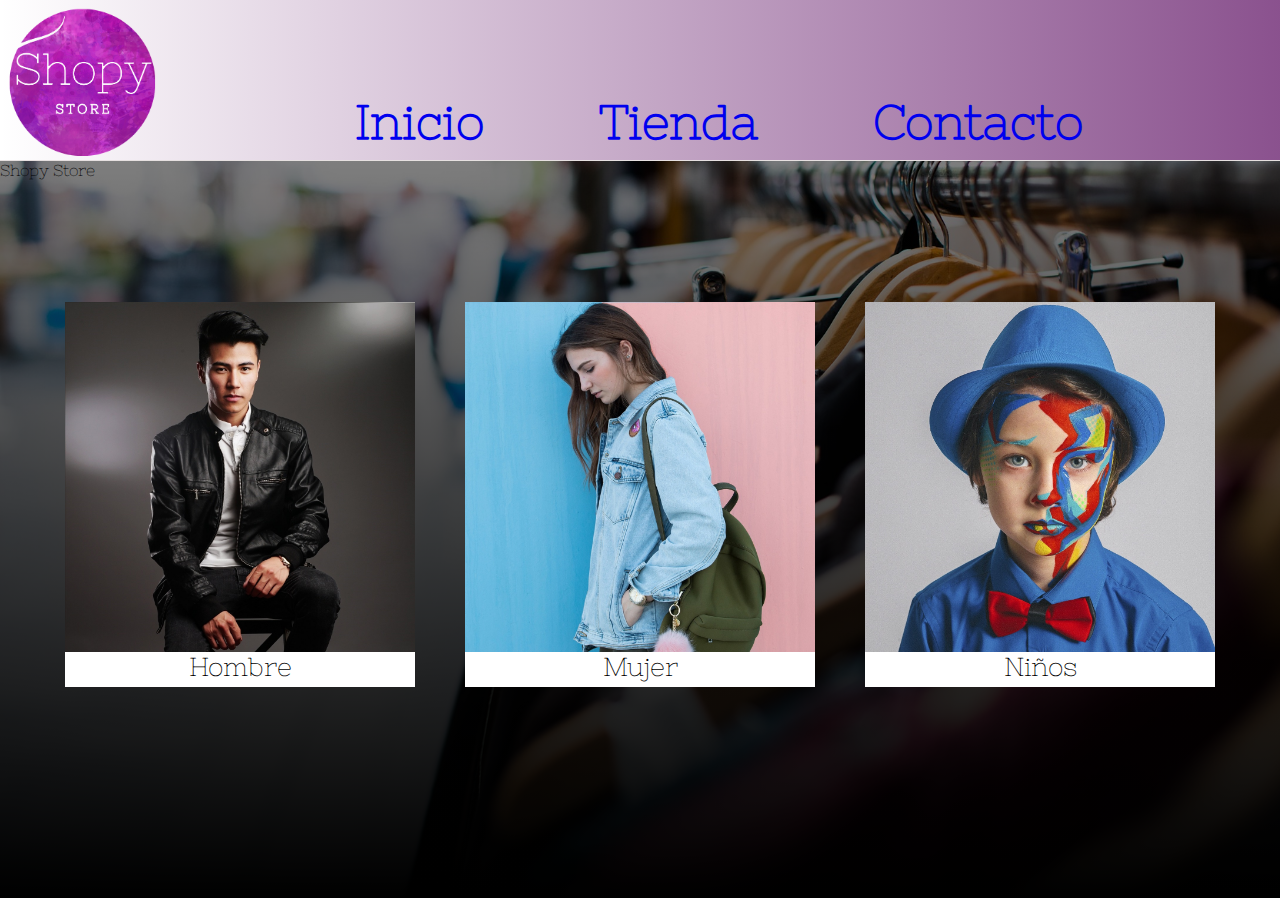
<file: index.html>
<!DOCTYPE html>
<html lang="en">
<head>
    <meta charset="UTF-8">
    <meta http-equiv="X-UA-Compatible" content="IE=edge">
    <meta name="viewport" content="width=device-width, initial-scale=1.0">
    
    <link rel="stylesheet" href="css/style-index.css">
    <link rel="icon" href="src/logos/shopy_icon_mini.png"/>
    <link rel="preconnect" href="https://fonts.googleapis.com">
    <link rel="preconnect" href="https://fonts.gstatic.com" crossorigin>
    <link href="https://fonts.googleapis.com/css2?family=Nixie+One&display=swap" rel="stylesheet">

    <title>Shopy</title>
</head>
<body>
    <header>
    <nav>
        <div class="menu">
            <div class="logo">
                <a href="/index.html">
                    <img id="logo_nav" src="src/logos/shopy_logo.png" alt="Logo Shopy Store">
                </a>
            </div>
            <div class="opciones">
                <a href="/index.html" class="link1"><h2 class="opcion">Inicio</h2></a>
                <a href="/tienda.html" class="link1"><h2 class="opcion">Tienda</h2></a>
                <a href="/contacto.html" class="link1"><h2 class="opcion">Contacto</h2></a>
            </div>
        </div>        
    </nav>
    </header>

    <section id="hero">
        
        Shopy Store

        <div class="container">

            <div class="categoria" id="categoria-hombre">
                <div class="foto">
                    <a href="/hombre.html"><img src="src/categorias/hombre.jpg" alt="Hombre modelo" /></a>
                </div>
                <a href="/hombre.html">
                <div class="descripcion">
                    <p>Hombre</p>
                </div>
                </a>
            </div>

            <div class="categoria" id="categoria-mujer">
                <div class="foto">
                    <a href="/mujer.html"><img src="src/categorias/mujer.jpg" alt="Hombre modelo" /></a>
                </div>
                <a href="/mujer.html">
                    <div class="descripcion">
                        <p>Mujer</p>
                    </div>
                </a>
            </div>


            <div class="categoria" id="categoria-niños">
                <div class="foto">
                    <a href="/niños.html"><img src="src/categorias/niños.jpg" alt="Hombre modelo" /></a>
                </div>
                <a href="/niños.html">
                    <div class="descripcion">
                        <p>Niños</p>
                    </div>
                </a>
            </div>


        </div>


    </section>
</body>
</html>
</file>
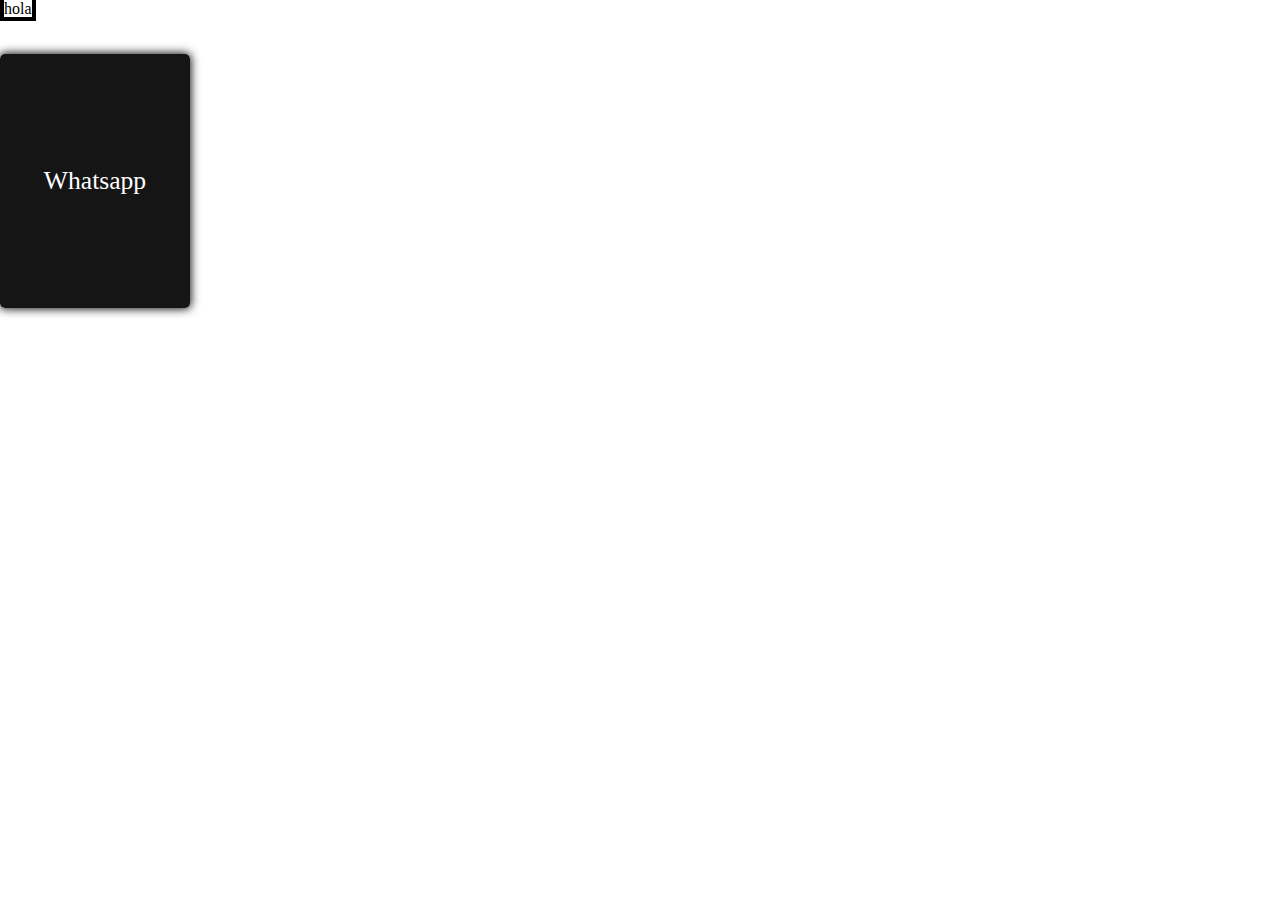
<file: contacto.html>
<!DOCTYPE html>
<html lang="en">
<head>
    <meta charset="UTF-8">
    <meta http-equiv="X-UA-Compatible" content="IE=edge">
    <meta name="viewport" content="width=device-width, initial-scale=1.0">
    <title>Document</title>
    <link rel="stylesheet" href="css/style.css">
</head>
<body>
    
    <card>
        hola
    </card>
    <br>
    <br>

    <br>

    <section>

        <div class="card">
            <div class="content">
              <div class="back">
                <div class="back-content">
                  <p>Whatsapp</p>
                </div>
              </div>
              <div class="front">
                
                <div class="img">
                  <div class="circle">
                  </div>
                  <div class="circle" id="right">
                  </div>
                  <div class="circle" id="bottom">
                  </div>
                </div>
          
                <div class="front-content">
                  <small class="badge">Pasta</small>
                  <div class="description">
                    <div class="title">
                      <p class="title">
                        <strong>Spaguetti Bolognese</strong>
                      </p>
                      
                    </div>
                    <p class="card-footer">
                      30 Mins &nbsp; | &nbsp; 1 Serving
                    </p>
                  </div>
                </div>
              </div>
            </div>
          </div>


    </section>




</body>
</html>
</file>
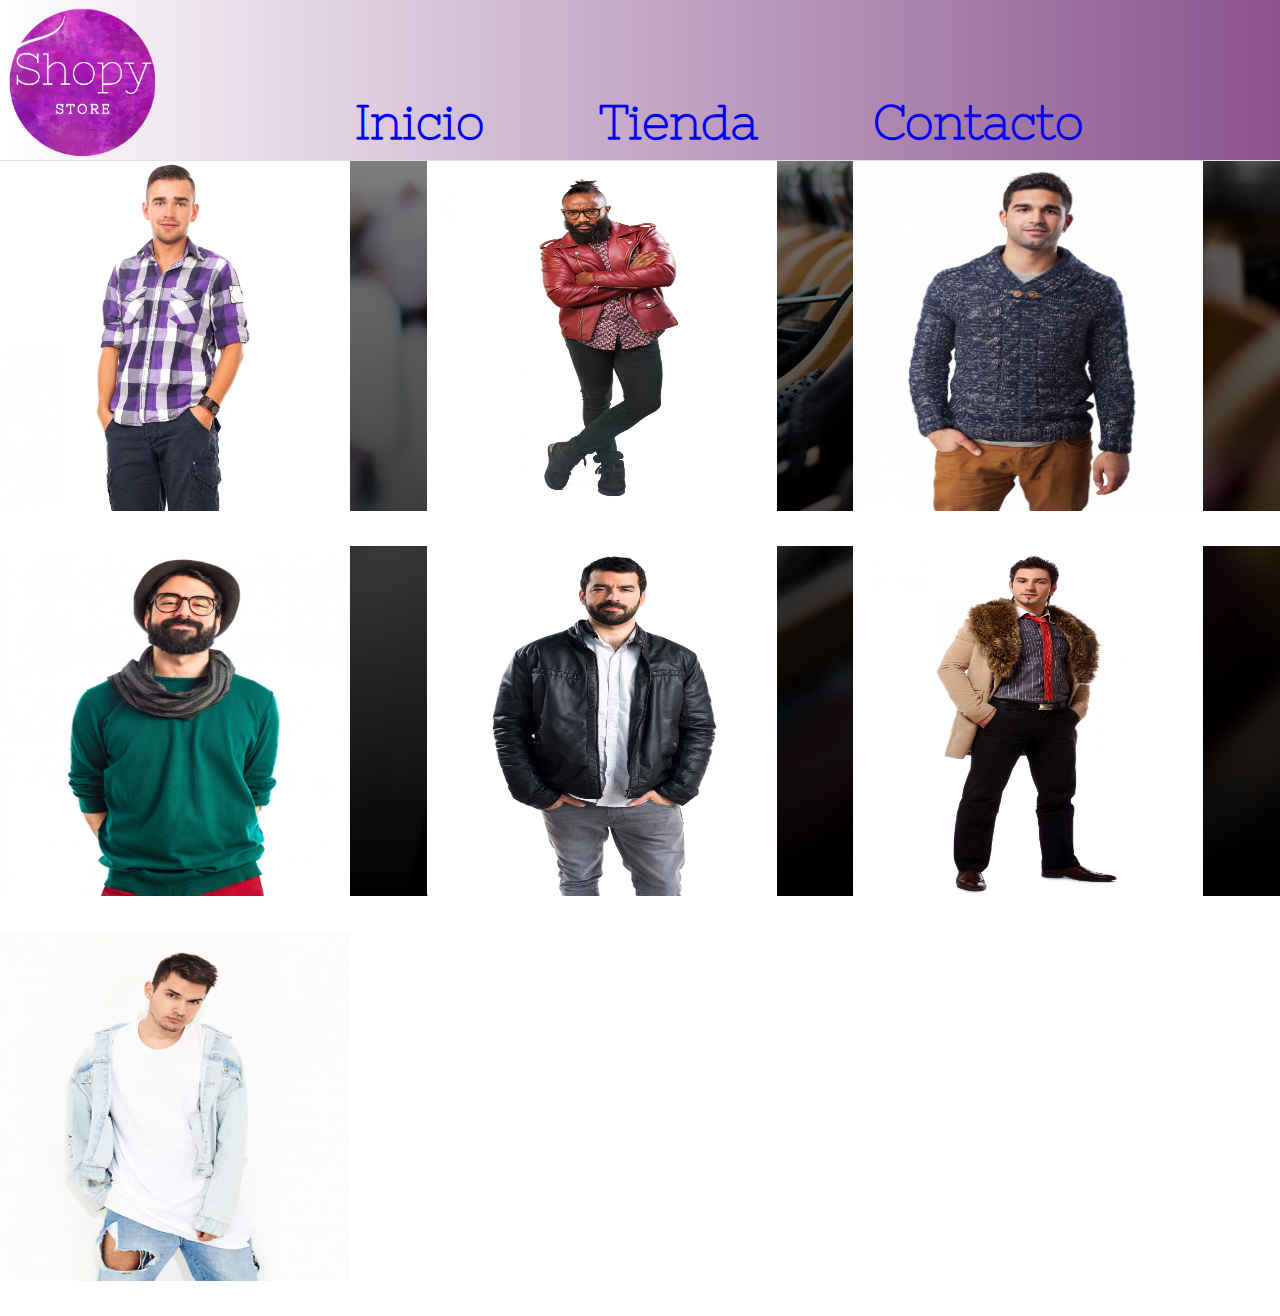
<file: hombre.html>
<!DOCTYPE html>
<html lang="en">
<head>
    <meta charset="UTF-8">
    <meta http-equiv="X-UA-Compatible" content="IE=edge">
    <meta name="viewport" content="width=device-width, initial-scale=1.0">
    
    <link rel="stylesheet" href="css/style-index.css">
    <link rel="stylesheet" href="css/style-catalogo.css">

    <link rel="icon" href="src/logos/shopy_icon_mini.png"/>
    <link rel="preconnect" href="https://fonts.googleapis.com">
    <link rel="preconnect" href="https://fonts.gstatic.com" crossorigin>
    <link href="https://fonts.googleapis.com/css2?family=Nixie+One&display=swap" rel="stylesheet">

    <title>Shopy</title>
</head>
<body>
    <header>
        <nav>
            <div class="menu">
                <div class="logo">
                    <a href="/index.html">
                        <img id="logo_nav" src="src/logos/shopy_logo.png" alt="Logo Shopy Store">
                    </a>
                </div>
                <div class="opciones">
                    <a href="/index.html" class="link1"><h2 class="opcion">Inicio</h2></a>
                    <a href="/tienda.html" class="link1"><h2 class="opcion">Tienda</h2></a>
                    <a href="/contacto.html" class="link1"><h2 class="opcion">Contacto</h2></a>
                </div>
            </div>        
        </nav>
    </header>

    <section id="hero">
        <div class="container-catalogo">
            <div class="producto">
                <div class="foto">
                    <img src="/src/catalogo/hombre/hombre_1.jpg" alt = "Hombre conjunto comun" >
                </div>
                <div class="descripcion"></div>

            </div>

            <div class="producto">
                <div class="foto">
                    <img src="/src/catalogo/hombre/hombre_2.jpg" alt = "Hombre conjunto comun" >
                </div>
                <div class="descripcion"></div>

            </div>

            <div class="producto">
                <div class="foto">
                    <img src="/src/catalogo/hombre/hombre_3.jpg" alt = "Hombre conjunto comun" >
                </div>
                <div class="descripcion"></div>

            </div>
            <div class="producto">
                <div class="foto">
                    <img src="/src/catalogo/hombre/hombre_4.jpg" alt = "Hombre conjunto comun" >
                </div>
                <div class="descripcion"></div>

            </div>
            <div class="producto">
                <div class="foto">
                    <img src="/src/catalogo/hombre/hombre_5.jpg" alt = "Hombre conjunto comun" >
                </div>
                <div class="descripcion"></div>

            </div>
            <div class="producto">
                <div class="foto">
                    <img src="/src/catalogo/hombre/hombre_6.jpg" alt = "Hombre conjunto comun" >
                </div>
                <div class="descripcion"></div>

            </div>
            <div class="producto">
                <div class="foto">
                    <img src="/src/catalogo/hombre/hombre_7.jpg" alt = "Hombre conjunto comun" >
                </div>
                <div class="descripcion"></div>

            </div>
            
        </div>


    </section>
</body>
</html>
</file>
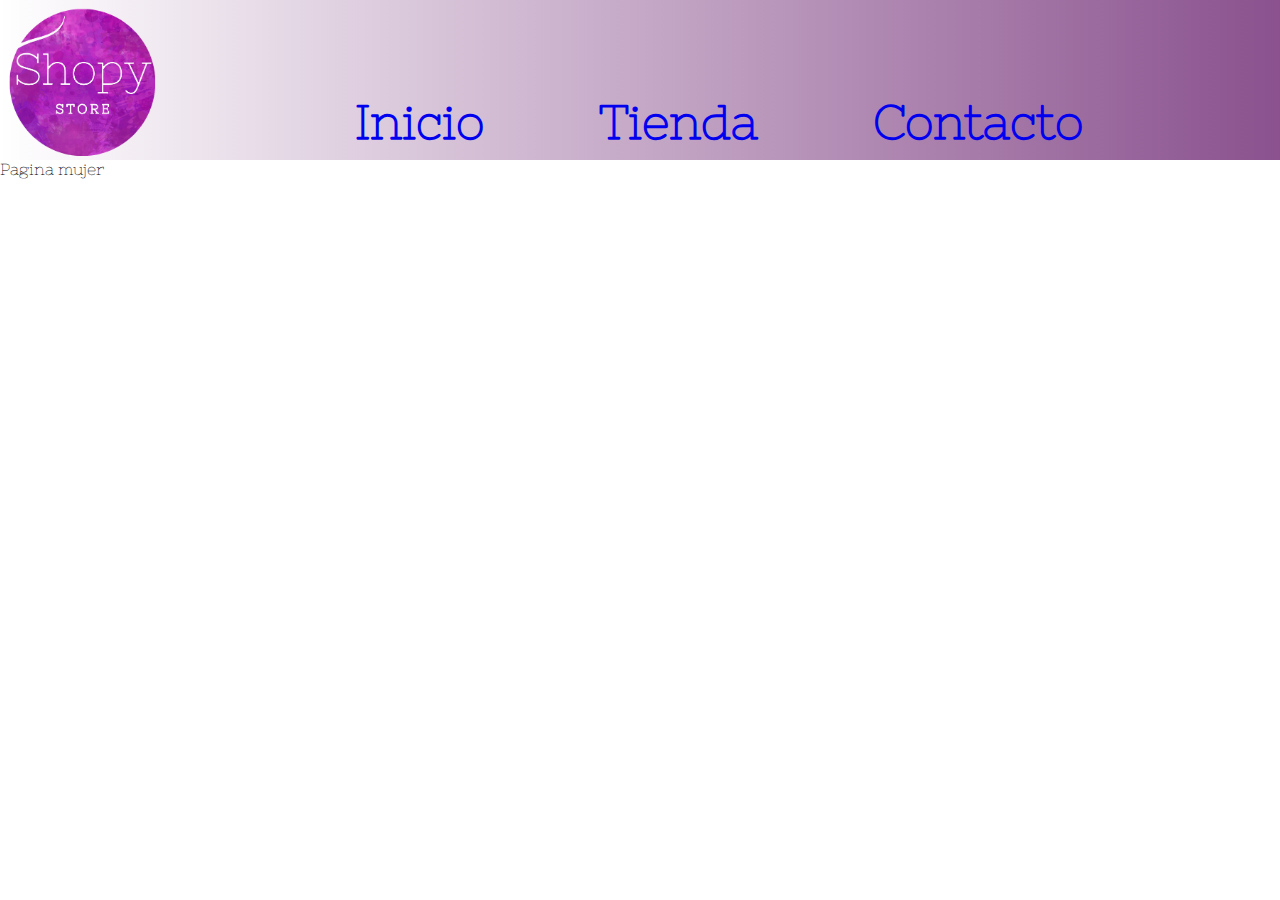
<file: mujer.html>
<!DOCTYPE html>
<html lang="en">
<head>
    <meta charset="UTF-8">
    <meta http-equiv="X-UA-Compatible" content="IE=edge">
    <meta name="viewport" content="width=device-width, initial-scale=1.0">
    
    <link rel="stylesheet" href="css/style-index.css">
    <link rel="stylesheet" href="css/style-catalogo.css">
    
    <link rel="icon" href="src/logos/shopy_icon_mini.png"/>
    <link rel="preconnect" href="https://fonts.googleapis.com">
    <link rel="preconnect" href="https://fonts.gstatic.com" crossorigin>
    <link href="https://fonts.googleapis.com/css2?family=Nixie+One&display=swap" rel="stylesheet">

    <title>Shopy</title>
</head>
<body>
    <header>
        <nav>
            <div class="menu">
                <div class="logo">
                    <a href="/index.html">
                        <img id="logo_nav" src="src/logos/shopy_logo.png" alt="Logo Shopy Store">
                    </a>
                </div>
                <div class="opciones">
                    <a href="/index.html" class="link1"><h2 class="opcion">Inicio</h2></a>
                    <a href="/tienda.html" class="link1"><h2 class="opcion">Tienda</h2></a>
                    <a href="/contacto.html" class="link1"><h2 class="opcion">Contacto</h2></a>
                </div>
            </div>        
        </nav>
    </header>
    Pagina mujer
</body>
</html>
</file>
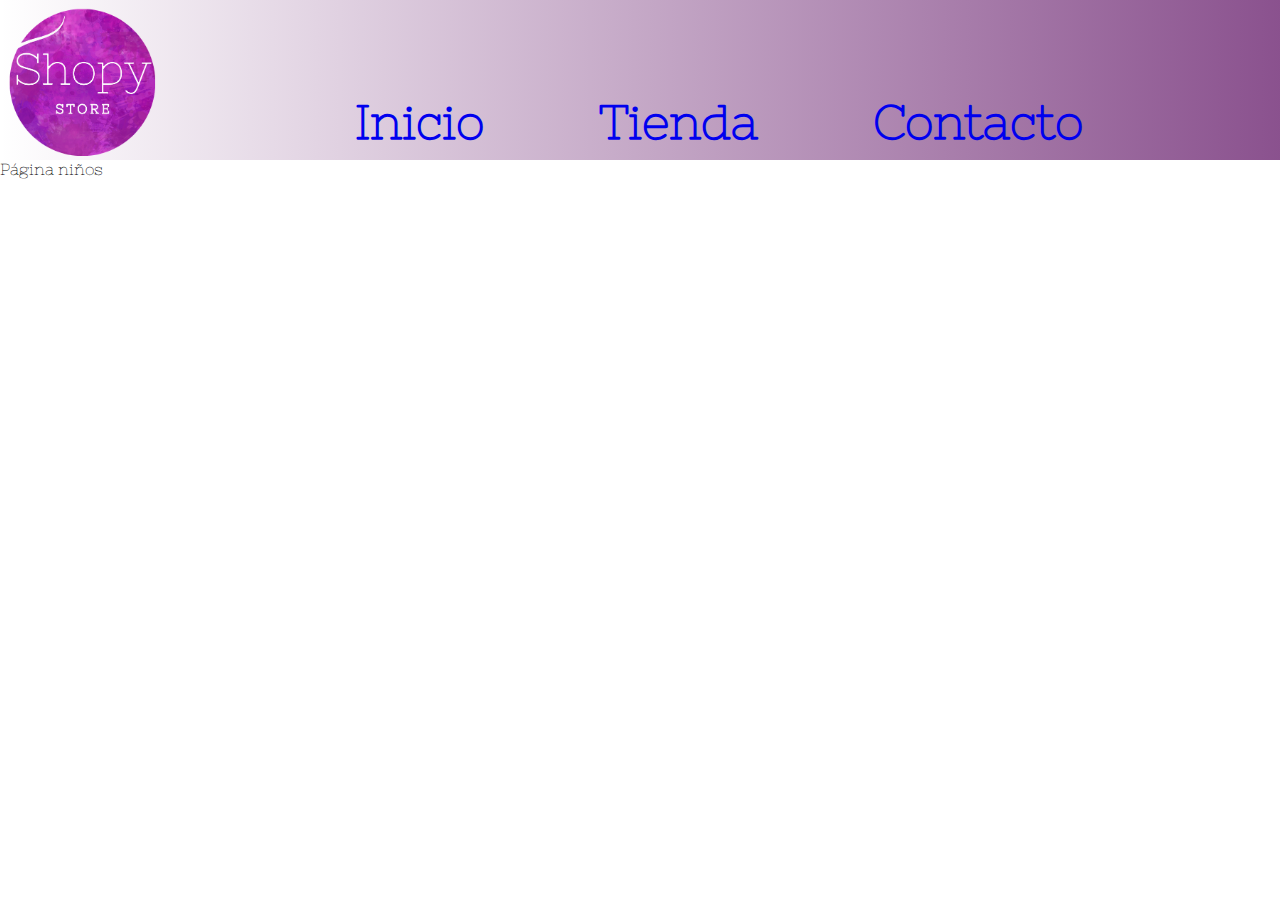
<file: niños.html>
<!DOCTYPE html>
<html lang="en">
<head>
    <meta charset="UTF-8">
    <meta http-equiv="X-UA-Compatible" content="IE=edge">
    <meta name="viewport" content="width=device-width, initial-scale=1.0">
    
    <link rel="stylesheet" href="css/style-index.css">
    <link rel="stylesheet" href="css/style-catalogo.css">
    
    <link rel="icon" href="src/logos/shopy_icon_mini.png"/>
    <link rel="preconnect" href="https://fonts.googleapis.com">
    <link rel="preconnect" href="https://fonts.gstatic.com" crossorigin>
    <link href="https://fonts.googleapis.com/css2?family=Nixie+One&display=swap" rel="stylesheet">

    <title>Shopy</title>
</head>
<body>
    <header>
        <nav>
            <div class="menu">
                <div class="logo">
                    <a href="/index.html">
                        <img id="logo_nav" src="src/logos/shopy_logo.png" alt="Logo Shopy Store">
                    </a>
                </div>
                <div class="opciones">
                    <a href="/index.html" class="link1"><h2 class="opcion">Inicio</h2></a>
                    <a href="/tienda.html" class="link1"><h2 class="opcion">Tienda</h2></a>
                    <a href="/contacto.html" class="link1"><h2 class="opcion">Contacto</h2></a>
                </div>
            </div>        
        </nav>
    </header>
    Página niños
</body>
</html>
</file>
<file: css/style-index.css>
:root {                         /* Del más claro al más oscuro*/
    --color1: rgb(224, 173, 227);          
    --color2: rgb(198, 56, 193);
    --color3: rgb(160, 18, 167);
    --color4: rgb(119, 33, 116);
    --color5: rgb(109, 38, 114);

    --colorMale: rgba(0, 0, 0, 0.7);
    --colorFemale: rgba(224, 173, 227,0.7);
    --colorKids: rgba(186, 222, 136, 0.7);
    --colorBoxShadow: ;
}

#hero {
  border-top: 1px solid rgb(230, 224, 224) ;
  background-image: linear-gradient(0deg, rgba(0,0,0,1), rgba(0,0,0,0.4)),url('../src/background/main.jpg');
  background-size: cover;
  background-repeat: no-repeat;
  background-attachment: fixed;
  height: calc(100vh - 163px);                      /* Le resto los px del nav y el borde separador */
  object-fit: cover;
}

body {
  font-family: 'Nixie One';
  margin: 0;
  padding: 0;
}

nav {
  background: linear-gradient(-90deg, rgba(109, 38, 114,0.8),rgba(109, 38, 114,0));
  height: 160px;
}

p {
  margin: 0;
  font-size: 1.6em;
}

h2 {
  font-size: 2em;
}

.menu {
    color: var(--color2);
    display: flex;
    flex-direction: row;
    flex-wrap: wrap;
    justify-content: space-between;
}

.logo {
  margin: 0;
  padding: 0;
}

#logo_nav {
  width: 150px;
  height: 150px;
  margin: 8px 0 0 8px;
}

.opciones {
  display: flex;
  margin: 0 auto;
  align-items: flex-end;
}

a {
  text-decoration: none;
}


.opcion {
  display: flex;
  font-size: 3rem;
  margin-bottom: 2px;
  padding: 0.2em 1.2em;
}

.opcion:hover {
    background-color: var(--color2);
}

.container {
  height: 70vh;
  display: flex;
  flex-direction: row;
  text-align: center;
  justify-content: center;
  align-items: center;
  gap: 50px;
}

.categoria {
  display: flex;
  flex-direction: column;
  transition: 0.3s;
}

.categoria:hover {
  box-shadow: 0px 0px 40px 5px var(--colorBoxShadow);
}

#categoria-hombre:hover {
  
  box-shadow: 0px 0px 40px 9px var(--colorMale);
}

#categoria-mujer:hover {
  --colorBoxShadow: var(--colorFemale)
}

#categoria-niños:hover {
  --colorBoxShadow: var(--colorKids)
}

.foto {
  width: 350px;
  height: 350px;
  overflow: hidden;
}

img {
  width: 350px;
  height: 350px;
  transition: 0.3s; 
}

.categoria:hover img {
  transform: scale(1.05);
}


.descripcion {
  
  background-color: white;
  color:black;
  height: 35px;
  /*background: linear-gradient(0deg, rgba(109, 38, 114,0.8),rgba(109, 38, 114,0.1))*/
  
  /*background: linear-gradient(0deg, rgba(var(--color5),0.1),rgba(var(--color5),1)) */
}




/* ------------------------------------ */

card {
    border: 4px solid black;
}
card:hover {
    transform: rotateY(180);
}

.card {
    overflow: visible;
    width: 190px;
    height: 254px;
  }
  
  .content {
    width: 100%;
    height: 100%;
    transform-style: preserve-3d;
    transition: transform 300ms;
    box-shadow: 0px 0px 10px 1px #000000ee;
    border-radius: 5px;
  }
  
  .front, .back {
    background-color: #151515;
    position: absolute;
    width: 100%;
    height: 100%;
    backface-visibility: hidden;
    -webkit-backface-visibility: hidden;
    border-radius: 5px;
    overflow: hidden;
  }
  
  .back {
    width: 100%;
    height: 100%;
    justify-content: center;
    display: flex;
    align-items: center;
    overflow: hidden;
  }
  

  .back-content {
    position: absolute;
    width: 99%;
    height: 99%;
    background-color: #151515;
    border-radius: 5px;
    color: white;
    display: flex;
    flex-direction: column;
    justify-content: center;
    align-items: center;
    gap: 30px;
  }
  
  .card:hover .content {
    transform: rotateY(180deg);
  }
  

  .front {
    transform: rotateY(180deg);
    color: white;
  }
  
  .front .front-content {
    position: absolute;
    width: 100%;
    height: 100%;
    padding: 10px;
    display: flex;
    flex-direction: column;
    justify-content: space-between;
  }
  
  .front-content .badge {
    background-color: #00000055;
    padding: 2px 10px;
    border-radius: 10px;
    backdrop-filter: blur(2px);
    width: fit-content;
  }
  
  .description {
    box-shadow: 0px 0px 10px 5px #00000088;
    width: 100%;
    padding: 10px;
    background-color: #00000099;
    backdrop-filter: blur(5px);
    border-radius: 5px;
  }
  
  .title {
    font-size: 11px;
    max-width: 100%;
    display: flex;
    justify-content: space-between;
  }
  
  .title p {
    width: 50%;
  }
  
  .card-footer {
    color: #ffffff88;
    margin-top: 5px;
    font-size: 8px;
  }
  
  .front .img {
    position: absolute;
    width: 100%;
    height: 100%;
    object-fit: cover;
    object-position: center;
  }
  
  .circle {
    width: 90px;
    height: 90px;
    border-radius: 50%;
    background-color: #ffbb66;
    position: relative;
    filter: blur(15px);
    animation: floating 2600ms infinite linear;
  }
</file>
<file: css/style.css>
:root {                         /* Del más claro al más oscuro*/
    --color1: rgb(224, 173, 227);          
    --color2: rgb(198, 56, 193);
    --color3: rgb(160, 18, 167);
    --color4: rgb(119, 33, 116);
    --color5: rgb(109, 38, 114);
}

#hero {
  border-top: 1px solid rgb(230, 224, 224) ;
  background-image: linear-gradient(0deg, rgba(0,0,0,1), rgba(0,0,0,0.4)),url('../src/background/main.jpg');
  background-size: cover;
  background-repeat: no-repeat;
  background-attachment: fixed;
  height: calc(100vh - 163px);                      /* Le resto los px del nav y el borde separador */
  object-fit: cover;
}

body {
  font-family: 'Nixie One';
  margin: 0;
  padding: 0;
}

nav {
  background: linear-gradient(-90deg, rgba(109, 38, 114,0.8),rgba(109, 38, 114,0));
  height: 160px;
}

p {
  margin: 0;
  font-size: 1.6em;
}

h2 {
  font-size: 2em;
}

.menu {
    color: var(--color2);
    display: flex;
    flex-direction: row;
    flex-wrap: wrap;
    justify-content: space-between;
}

.logo {
  margin: 0;
  padding: 0;
}

#logo_nav {
  width: 150px;
  height: 150px;
  margin: 8px 0 0 8px;
}

.opciones {
  display: flex;
  margin: 0 auto;
  align-items: flex-end;
}

.opcion {
  display: flex;
  font-size: 3rem;
  margin-bottom: 2px;
  padding: 0.2em 1.2em;
}

.opcion:hover {
    background-color: var(--color2);
}

.link1:link, .link1:visited {
    color: var(--color3);
    text-decoration:none;
}

.container {
  height: 70vh;
  display: flex;
  flex-direction: row;
  text-align: center;
  justify-content: center;
  align-items: center;
}

.categoria {
  display: flex;
  flex-direction: column;
  
}

.foto {
  width: 350px;
  height: 350px;
  overflow: hidden;
}

img {
  width: 350px;
  height: 350px;
  transition-duration: 0.3s; 
}

.categoria:hover img {
  transform: scale(1.05);
}


.descripcion {
  
  background-color: white;
  color:black;
  height: 35px;
  /*background: linear-gradient(0deg, rgba(109, 38, 114,0.8),rgba(109, 38, 114,0.1))*/
  
  /*background: linear-gradient(0deg, rgba(var(--color5),0.1),rgba(var(--color5),1)) */
}




/* ------------------------------------ */

card {
    border: 4px solid black;
}
card:hover {
    transform: rotateY(180);
}

.card {
    overflow: visible;
    width: 190px;
    height: 254px;
  }
  
  .content {
    width: 100%;
    height: 100%;
    transform-style: preserve-3d;
    transition: transform 300ms;
    box-shadow: 0px 0px 10px 1px #000000ee;
    border-radius: 5px;
  }
  
  .front, .back {
    background-color: #151515;
    position: absolute;
    width: 100%;
    height: 100%;
    backface-visibility: hidden;
    -webkit-backface-visibility: hidden;
    border-radius: 5px;
    overflow: hidden;
  }
  
  .back {
    width: 100%;
    height: 100%;
    justify-content: center;
    display: flex;
    align-items: center;
    overflow: hidden;
  }
  

  .back-content {
    position: absolute;
    width: 99%;
    height: 99%;
    background-color: #151515;
    border-radius: 5px;
    color: white;
    display: flex;
    flex-direction: column;
    justify-content: center;
    align-items: center;
    gap: 30px;
  }
  
  .card:hover .content {
    transform: rotateY(180deg);
  }
  

  .front {
    transform: rotateY(180deg);
    color: white;
  }
  
  .front .front-content {
    position: absolute;
    width: 100%;
    height: 100%;
    padding: 10px;
    display: flex;
    flex-direction: column;
    justify-content: space-between;
  }
  
  .front-content .badge {
    background-color: #00000055;
    padding: 2px 10px;
    border-radius: 10px;
    backdrop-filter: blur(2px);
    width: fit-content;
  }
  
  .description {
    box-shadow: 0px 0px 10px 5px #00000088;
    width: 100%;
    padding: 10px;
    background-color: #00000099;
    backdrop-filter: blur(5px);
    border-radius: 5px;
  }
  
  .title {
    font-size: 11px;
    max-width: 100%;
    display: flex;
    justify-content: space-between;
  }
  
  .title p {
    width: 50%;
  }
  
  .card-footer {
    color: #ffffff88;
    margin-top: 5px;
    font-size: 8px;
  }
  
  .front .img {
    position: absolute;
    width: 100%;
    height: 100%;
    object-fit: cover;
    object-position: center;
  }
  
  .circle {
    width: 90px;
    height: 90px;
    border-radius: 50%;
    background-color: #ffbb66;
    position: relative;
    filter: blur(15px);
    animation: floating 2600ms infinite linear;
  }
</file>
<file: css/style-catalogo.css>
.container-catalogo {
    display: grid;
    grid-template-columns: 1fr 1fr 1fr;
}
</file>
